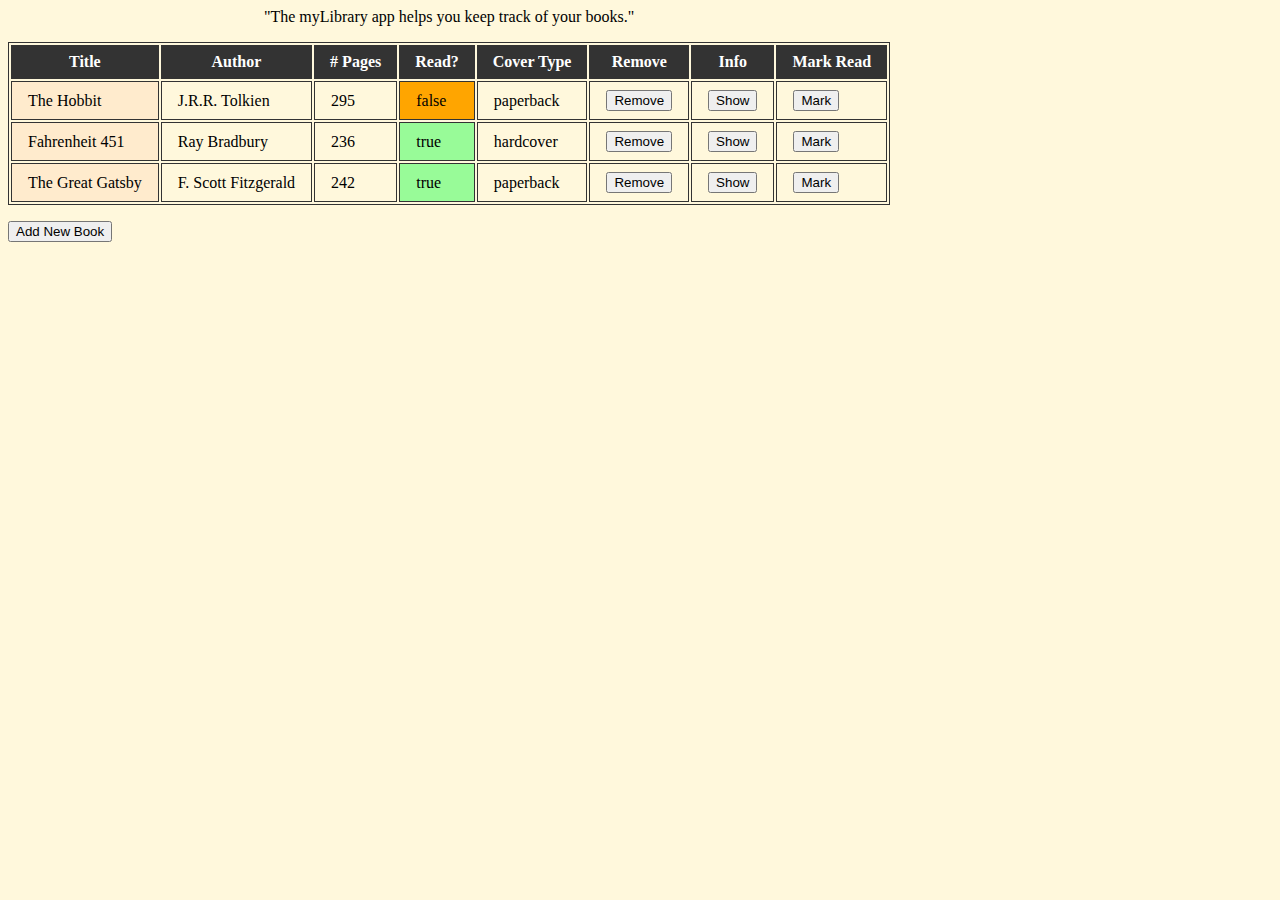
<file: index.html>
<!doctype html>
<html lang="en">
  <head>
    <meta charset="utf-8" />
    <meta name="viewport" content="width=device-width, initial-scale=1.0" />
    <title>myLibrary</title>
    <script src="script.js" defer></script>
    <link rel="stylesheet" href="style.css" />
  </head>

  <body>
    <table>
      <caption>
        "The myLibrary app helps you keep track of your books."
      </caption>
      <colgroup>
        <col style="background-color: blanchedalmond" />
        <col span="1" />
      </colgroup>
      <thead>
        <tr>
          <!-- Title,	Author,	# Pages, Read?, Remove, Book,	Info,	Mark, Read -->
          <th scope="col">Title</th>
          <th scope="col">Author</th>
          <th scope="col"># Pages</th>
          <th scope="col">Read?</th>
          <th scope="col">Cover Type</th>
          <th scope="col">Remove</th>
          <th scope="col">Info</th>
          <th scope="col">Mark Read</th>
        </tr>
      </thead>
      <tbody id="tbody"></tbody>
    </table>
    <button id="add-book-btn">Add New Book</button>
    <div></div>
    <div>
      <dialog id="add-book-dialog">
        <p>Add New Book</p>
        <form action="" id="form" novalidate>
          <ul>
            <li>
              <label for="title">Title</label><br />
              <input type="text" id="title" name="title" minlength="1" maxlength="100"/>              <span class="error"></span>
            </li>
            <li>
              <label for="author">Author</label><br />
              <input type="text" id="author" name="author" minlength="1" maxlength="100" pattern="\w+" />
                            <span class="error"></span>
            </li>
            <li>
              <label for="pages"># of pages</label><br />
              <input
                type="number"
                id="pages"
                name="pages"
                required
                min="1"
                max="100000"
                step="1"
                pattern="\d+"
                />
              <span class="error"></span>
            </li>
            <li>
              <input type="checkbox" id="read" name="read" />
              <label for="read">Check if already read</label>
            </li>
            <li>
              <select name="bookcover" id="bookcover">
                <option value="hardcover">Hardcover</option>
                <option value="paperback" selected>Paperback</option>
              </select>
              <label for="bookcover">Cover Type</label>
            </li>
          </ul>
          <button type="submit" id="btn-submit" />Submit</button>
          <button id="form-close-btn" autofocus type="button">Close</button>
        </form>
      </dialog>
    </div>
    <div>
      <dialog id="show-info-dialog">
        <div id="book-info"></div>
        <button id="show-info-close-btn" autofocus type="button">Close</button>
      </dialog>
    </div>
  </body>
</html>
</file>
<file: style.css>
body {
  background-color: cornsilk;
}

table {
  margin-bottom: 1rem;
}

table,
td {
  border: 1px solid #333;
}

caption {
  padding-bottom: 1rem;
}

th,
td {
  padding-inline: 1rem;
  padding-block: 0.5rem;
}

thead,
tfoot {
  background-color: #333;
  color: #fff;
}

::backdrop {
  background-image: linear-gradient(45deg, skyblue, blue, dodgerblue, navy);
  opacity: 0.75;
}

ul {
  padding: 0;
  list-style-type: none;
}

li {
  padding-bottom: 1rem;
}

.alreadyRead {
  background-color: palegreen;
}

.unread {
  background-color: orange;
}

button {
  cursor: pointer;
}

/* Form validations */
input:valid {
  background: palegreen;
  border: 2px solid lime;
  /* NOTE: outline used for tabbing  */
}

input:invalid:required {
  background: pink;
  border: 2px dashed orangered;
}

input:focus:invalid:required {
  background: none;
}
</file>
